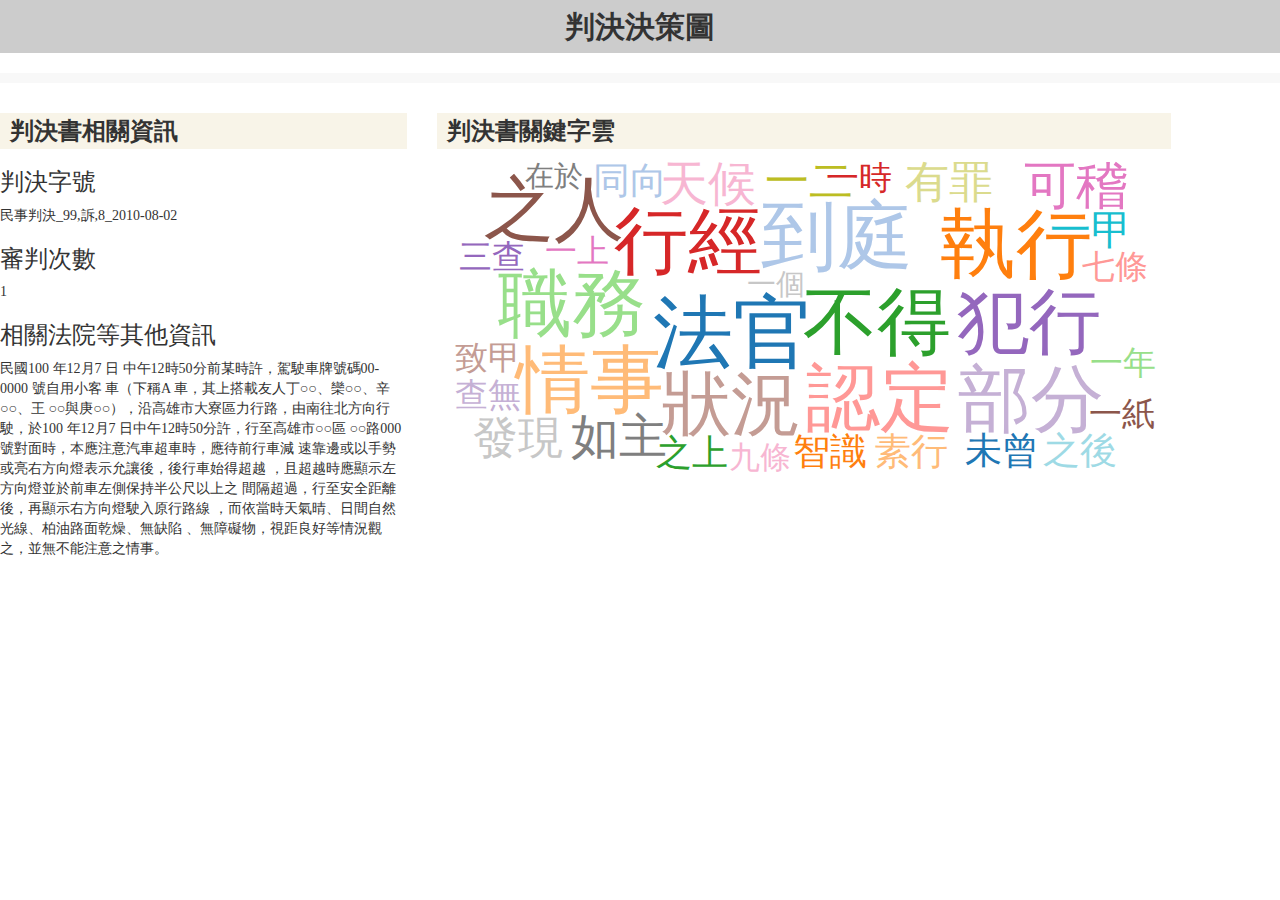
<file: wordscloud.html>
<!DOCTYPE html>
<html>
<head>
	<title>判決決策圖</title>
	<meta http-equiv="Content-Type" content="text/html; charset=utf-8">
	<meta http-equiv="cache-control" content="no-cache">
	<meta http-equiv="pragma" content="no-cache">
	<meta http-equiv="expires" content="0">
	<link href="css/bootstrap.min.css" rel="stylesheet">
	<script src="js/jquery/jquery.min.js"></script>
	<script src="js/d3/d3.min.js"></script>


	<!-- multiselect -->
	<link rel="stylesheet" href="css/bootstrap.min.css" type="text/css" />
	<link rel="stylesheet" href="css/bootstrap-multiselect.css"
	type="text/css" />
	<link rel="stylesheet" href="css/customize_multiselect.css"
	type="text/css" />
	<link rel="stylesheet" href="css/classic.css" type="text/css" />
	<link rel="stylesheet" href="css/loader.css" type="text/css" />
	<link rel="stylesheet" href="css/style.css" type="text/css" />
	<style>
	.chart rect {
		fill: steelblue
	}

	.chart g text {
		font-family: sans-serif;
		font-size: 11px;
		font-weight: bold;
	}

	.axis path, .axis line {
		fill: none;
		shape-rendering: crispEdges;
	}

	.axis text {
		font-family: sans-serif;
		font-size: 11px;
	}

	.table-responsive {
		height: 300px;
	}

	table {
		overflow-x: hidden;
		overflow-y: scroll;
	}

	table td {
		overflow-x: hidden;
		white-space: nowrap;
	}

	div.tooltip {
		position: absolute;
		text-align: center;
		width: 80px;
		height: 30px;
		padding: 2px;
		font: 12px sans-serif;
		background: #f8f8f8;
		border: 10px;
		border-color: coral;
		border-radius: 8px;
		pointer-events: none;
	}

	div.tooltiptable {
		position: absolute;
		text-align: left;
		width: 300px;
		height: 150px;
		padding: 2px;
		font: 12px sans-serif;
		background: #f8f8f8;
		border: 10px;
		border-color: coral;
		border-radius: 8px;
		pointer-events: none;
	}

	#waypointsTable tr:hover {
		background-color: yellow;
	}

	.AlertTD {
		background-color: red;
	}

	.TD {
		text-align: center;
	}
	#elementAlert2 td:nth-child(1){
		cursor: pointer; 
	}
</style>
</head>
<body onload="loader()">
	<div class="se-pre-con"></div>
	<div>
		<h1 class="title">判決決策圖</h1>
	</div>
	<div class="row">
					<div class="col-md-12">
						<h2 class="content"id ="keyword-filter"></h2>
					</div>
					<div class="col-md-4">
						<h2 class="title">判決書相關資訊</h2>
						<h3 class="title">判決字號</h3>
						民事判決_99,訴,8_2010-08-02
						<h3 class="title">審判次數</h3>
						1
						<h3 class="title">相關法院等其他資訊</h3>
						民國100 年12月7 日 中午12時50分前某時許，駕駛車牌號碼00-0000 號自用小客 車（下稱A 車，其上搭載友人丁○○、欒○○、辛○○、王 ○○與庚○○），沿高雄市大寮區力行路，由南往北方向行 駛，於100 年12月7 日中午12時50分許，行至高雄市○○區 ○○路000 號對面時，本應注意汽車超車時，應待前行車減 速靠邊或以手勢或亮右方向燈表示允讓後，後行車始得超越 ，且超越時應顯示左方向燈並於前車左側保持半公尺以上之 間隔超過，行至安全距離後，再顯示右方向燈駛入原行路線 ，而依當時天氣晴、日間自然光線、柏油路面乾燥、無缺陷 、無障礙物，視距良好等情況觀之，並無不能注意之情事。
					</div>
					<div class="col-md-7">
						<h2 class="title">判決書關鍵字雲</h2>
						<div id="wordCloud"></div>
					</div>
				</div>
			
</div>
</div>
</div>
<script src="js/jquery/jquery-3.1.1.min.js"></script>
<script src="js/loader.js"></script>

<!-- multiselect -->
<script type="text/javascript" src="js/popper.min.js"></script>
<script type="text/javascript" src="js/bootstrap.min.js"></script>
<script type="text/javascript" src="js/bootstrap-multiselect.js"></script>
<!--Highcharts -->
<script src="js/hightcharts/hightcharts.js"></script>
<!-- js controller -->
<script src="js/cloud.js"></script>
<script src="js/d3/sliderbar.js"></script>
<script src="js/pages/wordCloudController.js"></script>

<!-- slider bar -->
<script src="js/jquery/jQRangeSlider/lib/jquery.mousewheel.min.js"></script>
<script src="js/jquery-ui.min.js"></script>
<script type="text/javascript" src="js/jquery/jQRangeSlider/jQDateRangeSlider-min.js"></script>


<script type="text/javascript">
		
		WorldCloud();
	
	
</script>

<script src="js/moment.min.js"></script>
</body>
</html>
</file>
<file: css/customize_multiselect.css>
.multiselect-native-select {

}

.multiselect-native-select button.dropdown-toggle {
	width: 100%;
}
.multiselect-native-select .btn-group {
	width: 100%;
}
.multiselect-native-select .multiselect-clear-filter{
	width: 30px;
	margin-right: 10px;
	padding-left: 6px;
}

.multiselect-native-select .multiselect{
	background-color: white;
	border: 1px solid #eee;
}
.multiselect-native-select ul{
	background-color: white;
	width: 250px;
	max-height: 400px;
	overflow:scroll;
}
.multiselect-native-select label.checkbox{
	padding-left: 35px;
	color: black;
}
</file>
<file: css/classic.css>
/**
 * default development theme for jQRangeSlider
 * Using fam fam icon set from Mark James, http://www.famfamfam.com/lab/icons/silk/ (Creative Commons Attribution 2.5 License)
 */

.ui-rangeSlider{
	height:22px;
}

.ui-rangeSlider .ui-rangeSlider-innerBar{
	height:16px;
	margin:3px 6px;
	background:#DDD;
}

.ui-rangeSlider .ui-rangeSlider-handle{
	width:6px;
	height:22px;
	background:#AAA;
	background:rgba(100,100,100, 0.3);
	cursor:col-resize;
}

.ui-rangeSlider .ui-rangeSlider-bar{
	margin: 1px 0;
	background:#CCC;
	background:rgba(100,100,150, 0.2);
	height:20px;
	cursor:move;
	cursor:grab;
	cursor: -moz-grab;
}

.ui-rangeSlider .ui-rangeSlider-bar.ui-draggable-dragging{
	cursor:	-moz-grabbing;
	cursor:grabbing;
}

.ui-rangeSlider-arrow{
	height:16px;
	margin:2px 0;
	width:16px;
	background-repeat:no-repeat;
}

.ui-rangeSlider-arrow.ui-rangeSlider-leftArrow{
	background-image: url('icons-classic/resultset_previous.png');
	background-position:center left;
}

.ui-rangeSlider-arrow.ui-rangeSlider-rightArrow{
	background-image: url('icons-classic/resultset_next.png');
	background-position:center right;
}

.ui-rangeSlider-arrow-inner{
	display: none;
}

.ui-rangeSlider-container{
	height:22px;
}

.ui-rangeSlider-withArrows .ui-rangeSlider-container{
	margin:0 11px;
}

.ui-rangeSlider-noArrow .ui-rangeSlider-container{
	margin:0;
}

.ui-rangeSlider-label{
	margin:0 2px 2px;
	background-image:url('icons-classic/label.png');
	background-position:bottom center;
	background-repeat:no-repeat;
  white-space: nowrap;
  bottom:20px;
  padding:3px 6px 7px;
  cursor:col-resize;
}

.ui-rangeSlider-label-inner{
	display:none;
}

/*
 * Edit slider
 */

input.ui-editRangeSlider-inputValue{
	width:3em;
	vertical-align: middle;
	text-align:center;
}
</file>
<file: css/loader.css>
.no-js #loader { display: none;  }
.js #loader { display: block; position: absolute; left: 100px; top: 0; }
.se-pre-con {
	position: fixed;
	left: 0px;
	top: 0px;
	width: 100%;
	height: 100%;
	z-index: 9999;
	background: url(../img/Preloader_21.gif) center no-repeat #fff;
}
</file>
<file: css/style.css>
/* layout top */
html, body{
	font-family: Microsoft JhengHei;
}
main{
	padding: 10px;
}
#side-menu{
	padding-top: 10px;
	background-color: #f8f8f8;
}
/* layout end */


/* content top */
.flow {
	width: 100%;
}
#datatable{
	width: 100%;
}
#datatable tbody tr td{
	height: 40px;
}
.datatableDiv {
	height:300px;
	overflow:scroll;
	padding-left: 15px;
	margin-right: 15px;
	width: 100%;
}
#datatable_tmp {
	width: 100%;
}
#datatable_tmp thead th{
	background-color: #F8F4E8;
	border-bottom: 2px solid #ccc;
	font-weight: bold;
}
#datatable thead th{
	background-color: #F8F4E8;
	border-bottom: 2px solid #ccc;
	font-weight: bold;
}
#elementAlert1 tbody tr td{
	height: 40px;
	padding: 0 3px;
}
#elementAlert2 tbody tr td{
	height: 40px;
	padding: 0 3px;
}

.dependencyTable thead th:nth-child(1){
	height: 40px;
	padding: 0 3px;
}
.dependencyTable thead th:nth-child(1){
	width: 20%;
}
.dependencyTable thead th:nth-child(2){
	width: 10%;
}
.dependencyTable thead th:nth-child(3){
	width: 25%;
}
.dependencyTable thead th:nth-child(4){
	width: 25%;
}
.dependencyTable thead th:nth-child(5){
	width: 10%;
}
.dependencyTable thead th:nth-child(6){
	width: 10%;
}
.dependencyTable tbody tr td:nth-child(6){
	text-align: right;
}


.manufacturer tbody tr{
	height: 40px;
}
.manufacturer thead th:nth-child(1){
	width: 30%;
}
.manufacturer thead th:nth-child(2){
	width: 15%;
}
.manufacturer thead th:nth-child(3){
	width: 10%;
}
.manufacturer thead th:nth-child(4){
	width: 10%;
}
.manufacturer thead th:nth-child(5){
	width: 8%;
}
.manufacturer thead th:nth-child(6){
	width: 8%;
}
.manufacturer thead th:nth-child(7){
	width: 25%;
}

.flow thead th{
	font-weight: bold;
}
.flow tbody tr td{
	height: 40px;
}
.flow thead th:nth-child(1){
	width: 8%;
}
.flow thead th:nth-child(2){
	width: 8%;
}
.flow thead th:nth-child(3){
	width: 8%;
}
.flow thead th:nth-child(4){
	width: 15%;
}
.flow thead th:nth-child(5){
	width: 8%;
}
.flow thead th:nth-child(6){
	width: 8%;
}
.flow thead th:nth-child(7){
	width: 15%;
}
.flow thead th:nth-child(9){
	width: 10%;
}
.flow thead th:nth-child(10){
	width: 10%;
}
.flow tbody td:nth-child(9){
	text-align: right;
}
.flow tbody td:nth-child(10){
	text-align: right;
}

.air tbody tr td:nth-child(1){
	text-align: center;
}
.air thead th{
	font-weight: bold;
}
.air thead th:nth-child(1){
	width: 5%;
}
.air thead th:nth-child(2){
	width: 15%;
}
.air thead th:nth-child(3){
	width: 10%;
}
.air thead th:nth-child(4){
	width: 10%;
}
.air thead th:nth-child(5){
	width: 10%;
}
.air thead th:nth-child(6){
	width: 10%;
}
.air thead th:nth-child(7){
	width: 10%;
}
.air thead th:nth-child(8){
	width: 18%;
}

/* content end */


/* components top */

.datepicker {
	font-size: 15px;
}

.form-group label{
	font-weight: bold;
}
.color{
	margin-left: 5px;
}
h1.title{
	text-align: center!important;
	font-size: 30px;
	font-weight: bold;
	padding: 10px 0;
	background-color: #ccc;
	margin: 0;
}
h2.title{
	background-color: #F8F4E8;
	font-size: 24px;
	font-weight: bold;
	padding: 5px 10px;
	width: 100%;
}
h2.content{
	background-color: #f8f8f8;
	font-size: 15px;
	font-weight: bold;
	padding: 5px 10px;
	width: 100%;
}
.searchFrame{
	text-align: right;
}
#searchBtn{
	background-color: #ddd;
	width: 80px;
	text-align: center;
}
.color-circle{
	width: 30px;
	height: 30px;
	border-radius: 99em;
	background-color: red;
	text-align: center;
	padding-top: 6px;
	color: white;
	font-size: 10px;
}
.color-circle.red{
	background-color: #dc3545;
}
.color-circle.green{
	background-color: #28a745;
}
.color-circle.yellow{
	background-color: #ffc107;
}

.block-color{
	color: white;
	text-align: center;
	padding: 0;
}
.color-0{
	background-color: #28a745;
}

.color-1{
	background-color: #ffc107;
}

.color-2{
	background-color: #dc3545;
}

.flowFrame {
	border: 1px solid #ccc;
}

#operateDiv .col-md-4{
	margin: 0
}
.tmp {
	display: none;
}

.dateStr{
	font-size: 10px;
	font-weight: bold;
}
#datepicker_end{
	float: right;
}
#datepicker_start{
	float: left;
}
#num_end{
	float: right;
}
#num_start{
	float: left;
}
.dateFrame{
	height: 40px;
}
.ui-rangeSlider-label-value{
	display: none !important;
}

/* components end */
</file>
